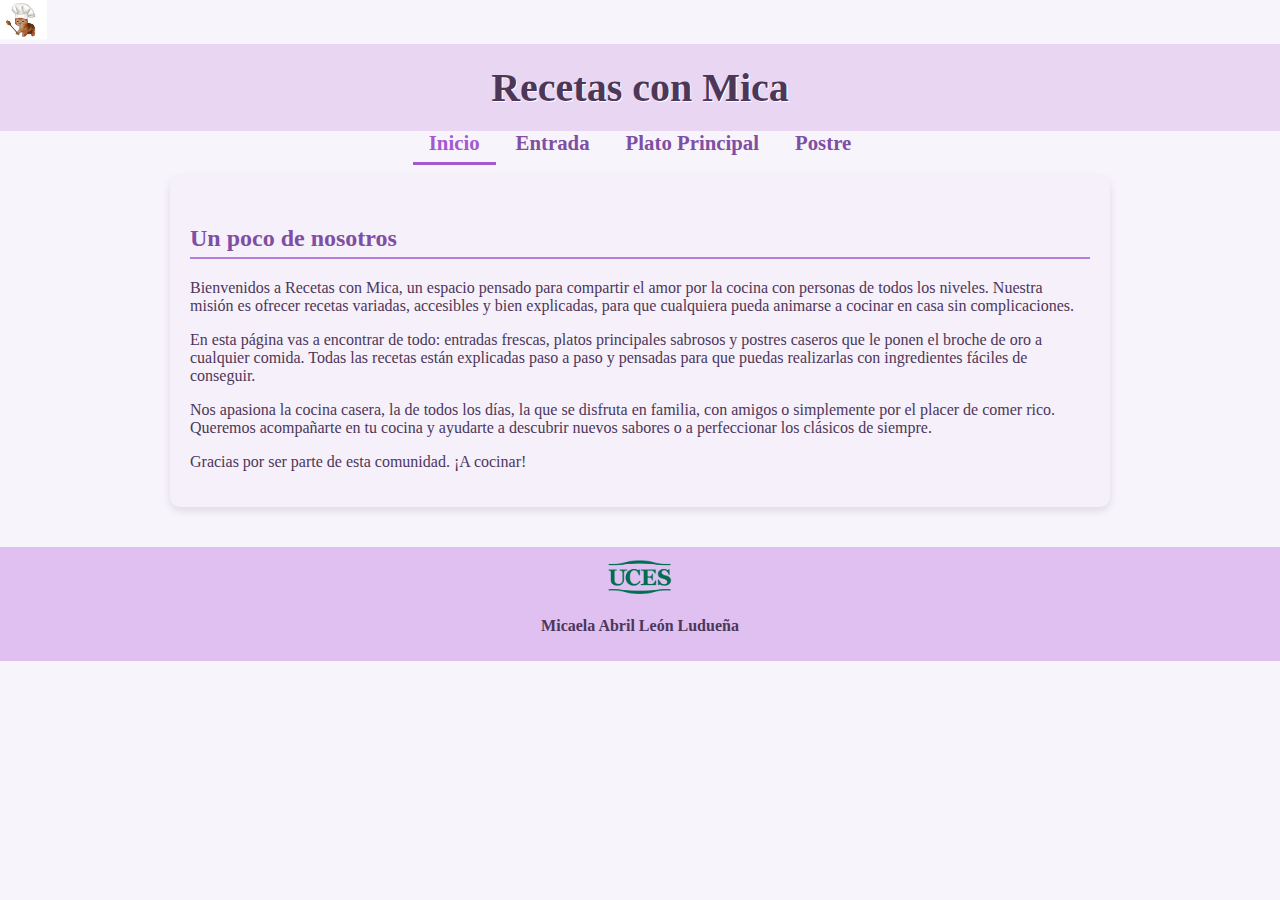
<file: index.html>
<!DOCTYPE html>
<html lang="es">
<head>
  <meta charset="UTF-8">
  <meta name="viewport" content="width=device-width, initial-scale=1.0">
  <img src="img/gatologo.jpg" alt="Logo izquierdo" style="height: 40px;">
  <title>Recetas con Mica</title>
  <link rel="stylesheet" href="css/styles.css">

  <header>
    <h1>Recetas con Mica</h1>
  </header>
</head>

<body>
  <nav>
    <div class="nav-container">
      <a href="index.html" class="active">Inicio</a>
      <a href="ensalada.html">Entrada</a>
      <a href="burger.html">Plato Principal</a>
      <a href="volcan.html">Postre</a>
    </div>
  </nav>

  <section>
    <article>
      <h2>Un poco de nosotros</h2>
      <p>
        Bienvenidos a Recetas con Mica, un espacio pensado para compartir el amor por la cocina con personas de todos los niveles. Nuestra misión es ofrecer recetas variadas, accesibles y bien explicadas, para que cualquiera pueda animarse a cocinar en casa sin complicaciones.
      </p>
      <p>
        En esta página vas a encontrar de todo: entradas frescas, platos principales sabrosos y postres caseros que le ponen el broche de oro a cualquier comida. Todas las recetas están explicadas paso a paso y pensadas para que puedas realizarlas con ingredientes fáciles de conseguir.
      </p>
      <p>
        Nos apasiona la cocina casera, la de todos los días, la que se disfruta en familia, con amigos o simplemente por el placer de comer rico. Queremos acompañarte en tu cocina y ayudarte a descubrir nuevos sabores o a perfeccionar los clásicos de siempre.
      </p>
      <p>
        Gracias por ser parte de esta comunidad. ¡A cocinar!
      </p>
      </a>
    </article>
  </section>

  <footer>
    <img src="img/logo.png" alt="logo-uces" class="logo-uces" alt="Logo UCES" style="height: 40px;">
    <p class="autor">Micaela Abril León Ludueña</p>
  </footer>
</body>
</html>
</file>
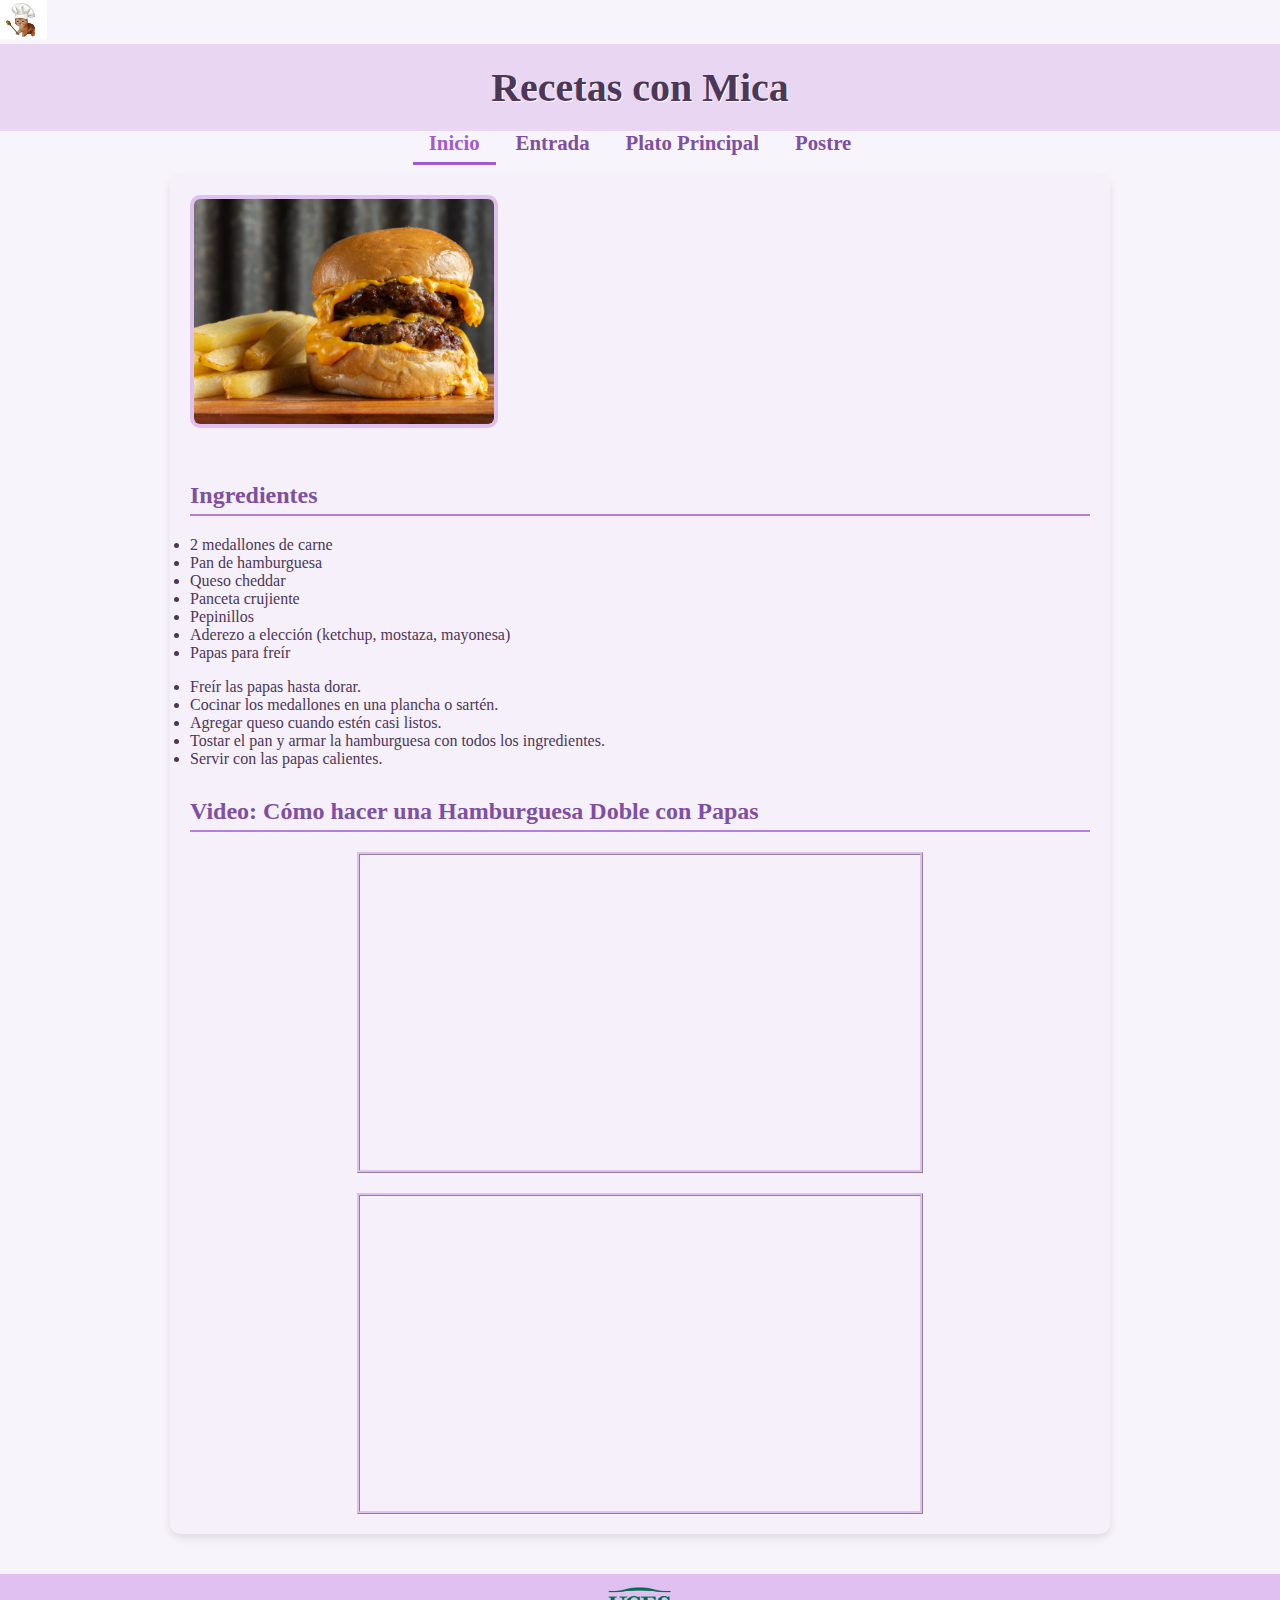
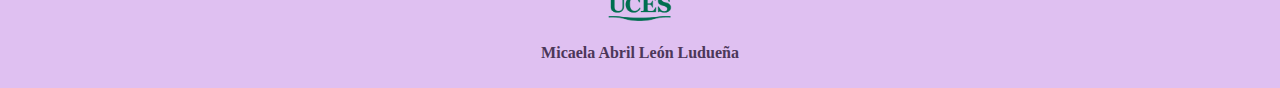
<file: burger.html>
<!DOCTYPE html>
<html lang="es">
<head>
  <meta charset="UTF-8">
  <meta name="viewport" content="width=device-width, initial-scale=1.0">
  <img src="img/gatologo.jpg" alt="Logo izquierdo" style="height: 40px;">
  <title>Recetas con Mica</title>
  <link rel="stylesheet" href="css/styles.css">
</head>

<header>
    <h1>Recetas con Mica</h1>
  </header>
</head>
  
<body>
  <nav>
    <div class="nav-container">
      <a href="index.html" class="active">Inicio</a>
      <a href="ensalada.html">Entrada</a>
      <a href="burger.html">Plato Principal</a>
      <a href="volcan.html">Postre</a>
    </div>
  </nav>

  

  <section>
    <article>
      <img src="img/burger.jpg" alt="burger" iframe width="300" height="500">
      <h2>Ingredientes</h2>
      <p>
       <li>2 medallones de carne</li>
      <li>Pan de hamburguesa</li>
      <li>Queso cheddar</li>
      <li>Panceta crujiente</li>
      <li>Pepinillos</li>
      <li>Aderezo a elección (ketchup, mostaza, mayonesa)</li>
      <li>Papas para freír</li>
      </p>

      <p>
        <li>Freír las papas hasta dorar.</li>
      <li>Cocinar los medallones en una plancha o sartén.</li>
      <li>Agregar queso cuando estén casi listos.</li>
      <li>Tostar el pan y armar la hamburguesa con todos los ingredientes.</li>
      <li>Servir con las papas calientes.</li>

      </p>
      
      <p>
  <h2>Video: Cómo hacer una Hamburguesa Doble con Papas</h2>
 
    <iframe width="400" height="300"
      src="https://www.youtube.com/embed/5llH9SHOgDg"
      title="Hamburguesa doble con papas - Video 2"
      frameborder="0"
      allow="accelerometer; autoplay; clipboard-write; encrypted-media; gyroscope; picture-in-picture"
      allowfullscreen>
    </iframe>

     <iframe width="400" height="300"
      src="https://www.youtube.com/embed/5llH9SHOgDg"
      title="Hamburguesa doble con papas - Video 2"
      frameborder="0"
      allow="accelerometer; autoplay; clipboard-write; encrypted-media; gyroscope; picture-in-picture"
      allowfullscreen>
    </iframe>
        
</section>
      </a>
    </article>
  </section>

  <footer>
    <img src="img/logo.png" alt="logo-uces" class="logo-uces" alt="Logo UCES" style="height: 40px;">

    <p class="autor">Micaela Abril León Ludueña</p>
  </footer>
</body>
</html>
</file>
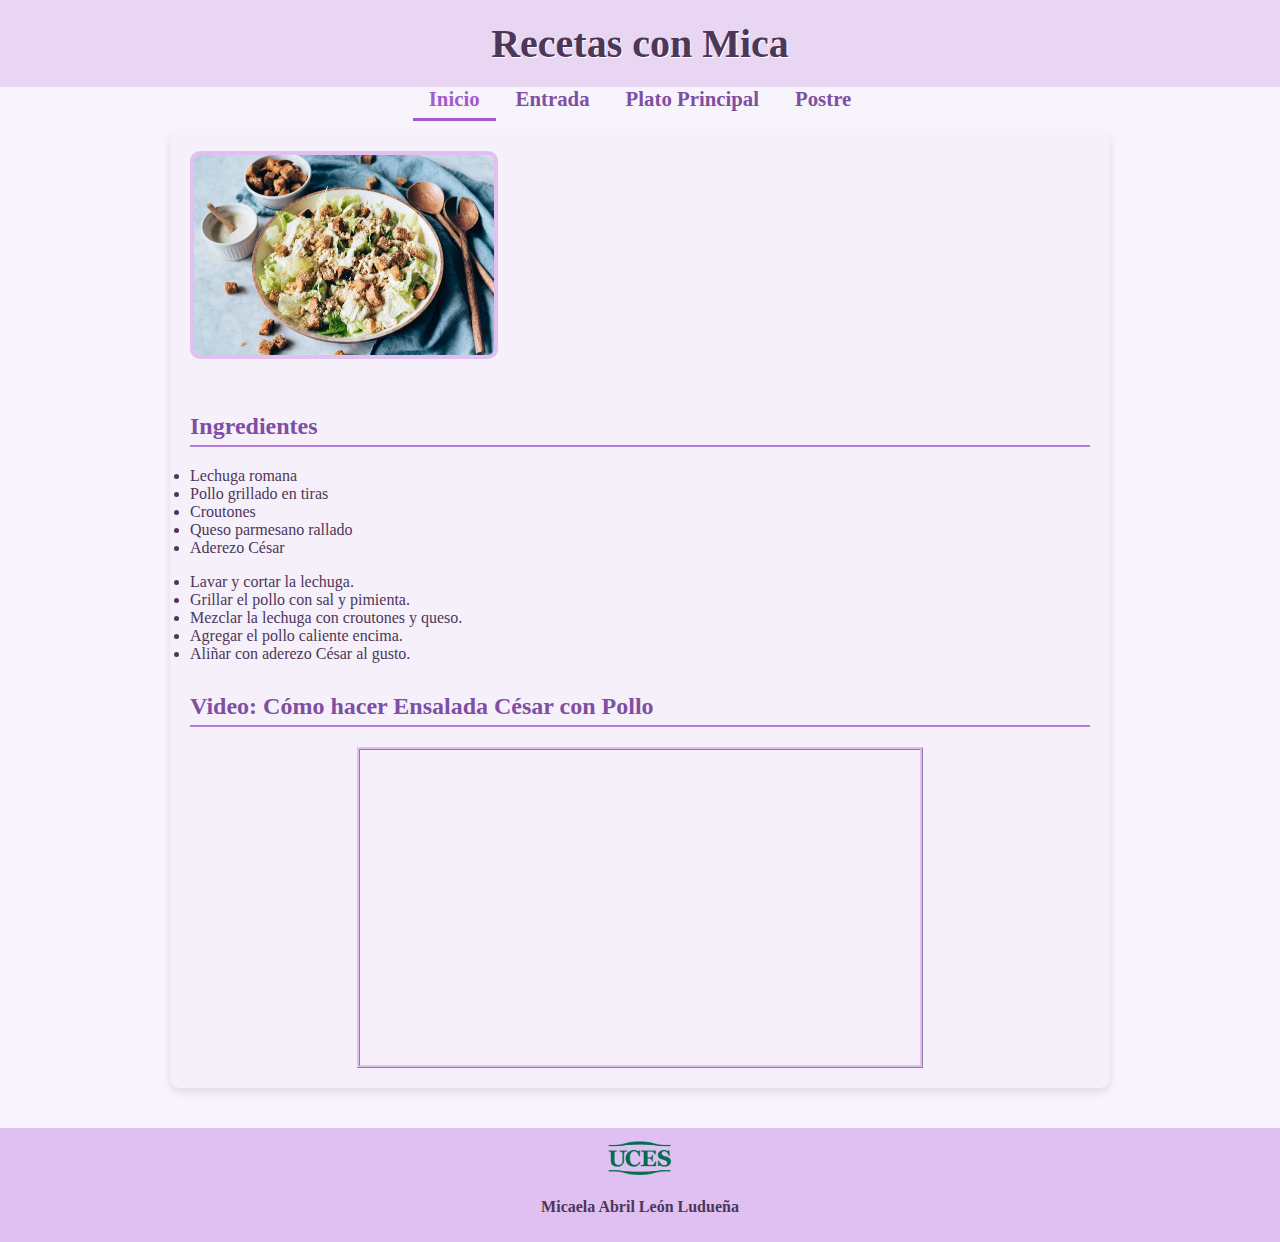
<file: ensalada.html>
<!DOCTYPE html>
<html lang="es">
<head>
  <meta charset="UTF-8">
  <meta name="viewport" content="width=device-width, initial-scale=1.0">
  <title>Recetas con Mica</title>
  <link rel="stylesheet" href="css/styles.css">

  <header>
    <h1>Recetas con Mica</h1>
  </header>
</head>

<body>
</footer>
  <nav>
    <div class="nav-container">
      <a href="index.html" class="active">Inicio</a>
      <a href="ensalada.html">Entrada</a>
      <a href="burger.html">Plato Principal</a>
      <a href="volcan.html">Postre</a>
    </div>
  </nav>
</footer>

  

  <section>
    <article>
      <img src="img/cesar.jpg" alt="EnsaladaCesar" iframe width="300" height="500" >
      <h2>Ingredientes</h2>
      <p>
      <li>Lechuga romana</li>
      <li>Pollo grillado en tiras</li>
      <li>Croutones</li>
      <li>Queso parmesano rallado</li>
      <li>Aderezo César
      </p>

      <p>
         <li>Lavar y cortar la lechuga.</li>
      <li>Grillar el pollo con sal y pimienta.</li>
      <li>Mezclar la lechuga con croutones y queso.</li>
      <li>Agregar el pollo caliente encima.</li>
      <li>Aliñar con aderezo César al gusto.</li>
    </ol>
      </p>
      
      <p>
  <h2>Video: Cómo hacer Ensalada César con Pollo</h2>
  <iframe width="300" height="500" 
    src="https://www.youtube.com/embed/lBBsu_7FyYo" 
    title="Ensalada César con Pollo receta" 
    frameborder="0" 
    allow="accelerometer; autoplay; clipboard-write; encrypted-media; gyroscope; picture-in-picture" 
    allowfullscreen>
  </iframe>
</section>
      </a>
    </article>
  </section>

  <footer>
    <img src="img/logo.png" alt="logo-uces" class="logo-uces" alt="Logo UCES" style="height: 40px;">

    <p class="autor">Micaela Abril León Ludueña</p>
  </footer>
</body>
</html>
</file>
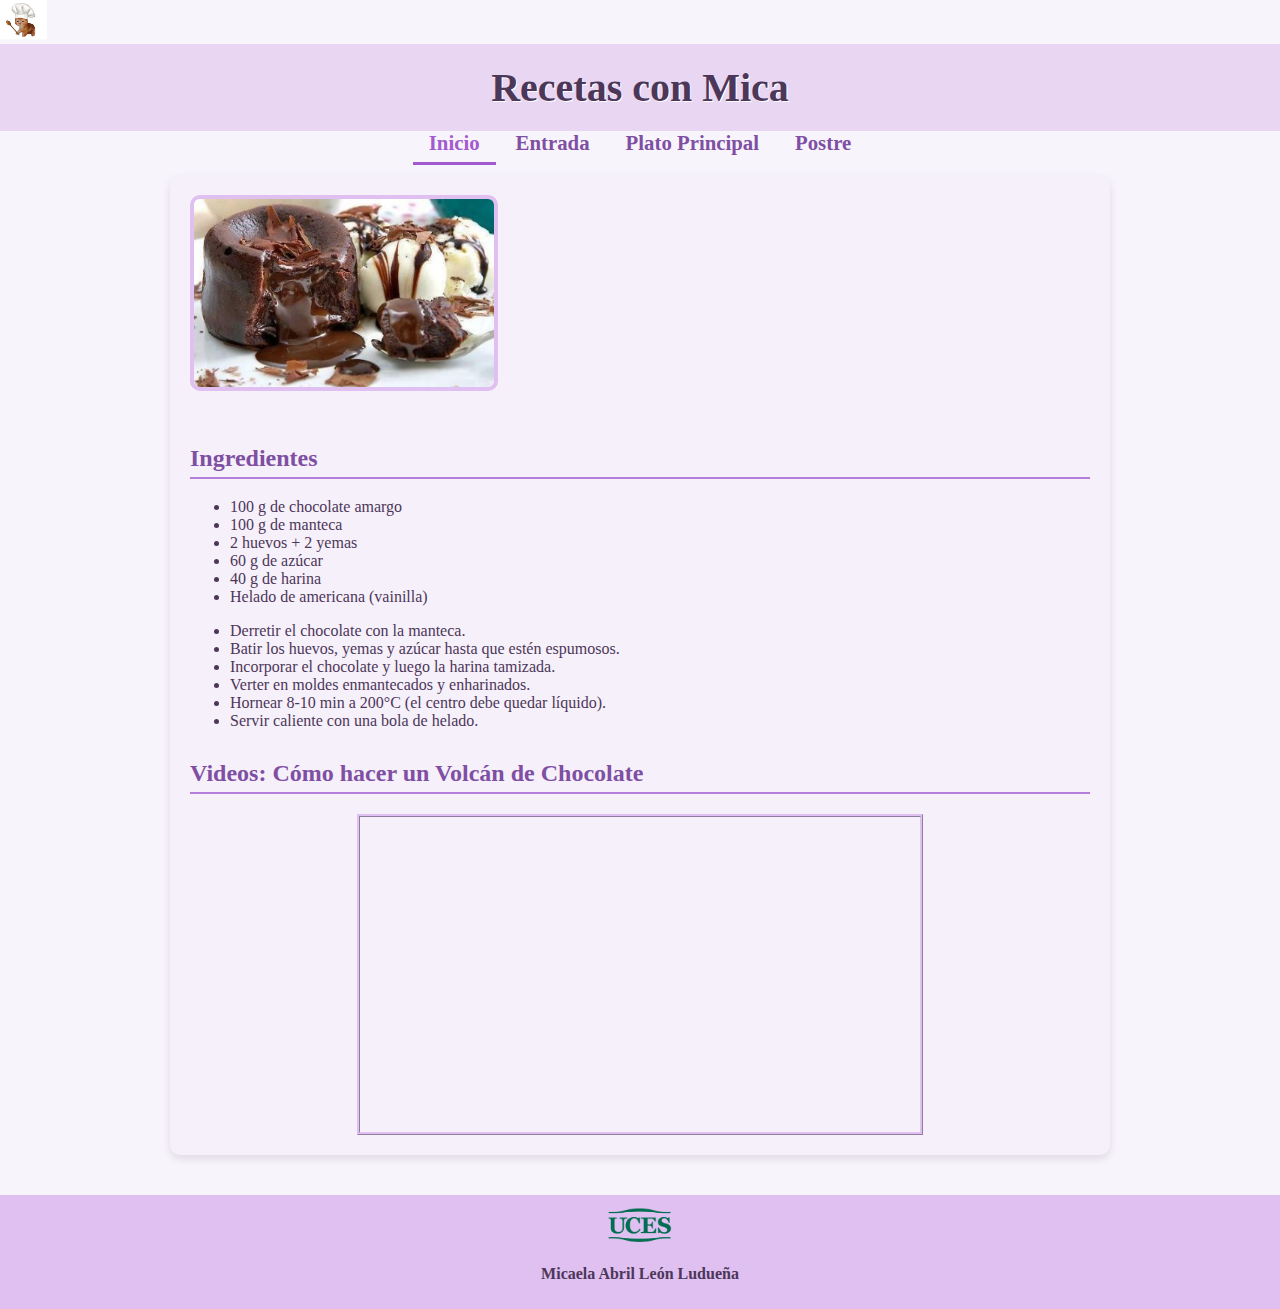
<file: volcan.html>
<!DOCTYPE html>
<html lang="es">
<head>
  <meta charset="UTF-8">
  <meta name="viewport" content="width=device-width, initial-scale=1.0">
  <img src="img/gatologo.jpg" alt="Logo izquierdo" style="height: 40px;">
  <title>Recetas con Mica</title>
  <link rel="stylesheet" href="css/styles.css">
</head>

<header>
    <h1>Recetas con Mica</h1>
  </header>
</head>

<body>
  <nav>
    <div class="nav-container">
      <a href="index.html" class="active">Inicio</a>
      <a href="ensalada.html">Entrada</a>
      <a href="burger.html">Plato Principal</a>
      <a href="volcan.html">Postre</a>
    </div>
  </nav>

  

  <section>
    <article>
      <img src="img/volcan.jpg" alt="Logo izquierdo" iframe width="300" height="500">
      </div> 
    <h2>Ingredientes</h2>
    <ul>
      <li>100 g de chocolate amargo</li>
      <li>100 g de manteca</li>
      <li>2 huevos + 2 yemas</li>
      <li>60 g de azúcar</li>
      <li>40 g de harina</li>
      <li>Helado de americana (vainilla)</li>
    </ul>

      <p>
       <ul>
      <li>Derretir el chocolate con la manteca.</li>
      <li>Batir los huevos, yemas y azúcar hasta que estén espumosos.</li>
      <li>Incorporar el chocolate y luego la harina tamizada.</li>
      <li>Verter en moldes enmantecados y enharinados.</li>
      <li>Hornear 8-10 min a 200°C (el centro debe quedar líquido).</li>
      <li>Servir caliente con una bola de helado.</li>
    </ul>

      
      <p>
  <h2>Videos: Cómo hacer un Volcán de Chocolate</h2>
    <iframe width="600" height="400"
      src="https://www.youtube.com/embed/LOb1FzkqD_Y"
      title="Volcán de Chocolate - Video"
      frameborder="0"
      allow="accelerometer; autoplay; clipboard-write; encrypted-media; gyroscope; picture-in-picture"
      allowfullscreen>
    </iframe>
</section>

      </a>
    </article>
  </section>

  <footer>
    <img src="img/logo.png" alt="logo-uces" class="logo-uces" alt="Logo UCES" style="height: 40px;">

    <p class="autor">Micaela Abril León Ludueña</p>
  </footer>
</body>
</html>
</file>
<file: css/styles.css>
*{

  body {
  font-family: 'Segoe UI';
  background-color: #f8f4fb;
  color: #4c3759;
  margin: 0;
  padding: 0;
}

.nav-container {
  font-family: 'Exalumnos sin SC', serif;
  text-align: center;
}

.nav-container a {
  text-decoration: none;
  color: #7e4fa3;
  font-weight: 700;
  font-size: 1.3rem;
  padding: 8px 16px;
  border-bottom: 3px solid transparent;
  transition: border-color 0.3s ease, color 0.3s ease;
}

.nav-container a.active,
.nav-container a:hover {
  color: #a35ad0;
  border-bottom-color: #a35ad0;
  cursor: pointer;
}

header {
  background-color: #e8d6f3;
  padding: 20px;
  text-align: center;
}

header h1 {
  font-family: 'Margarina';
  font-size: 2.5rem;
  margin: 0;
  text-shadow: 1px 1px 0 #fff;
}

section {
  padding: 20px;
  max-width: 900px;
  margin: auto;
  background-color: #f6f0fa;
  border-radius: 10px;
  box-shadow: 0 4px 8px rgba(0, 0, 0, 0.1);
  border: 2px #caa0e8;
  margin-top: 20px;
}

article img {
  max-width: 100%;
  height: auto;
  margin-bottom: 20px;
  border-radius: 10px;
  border: 4px solid #dfc0f1;
}

h2 {
  color: #7e4fa3;
  font-size: 1.5rem;
  border-bottom: 2px solid #b57edc;
  padding-bottom: 5px;
  margin-top: 30px;
}


iframe {
  width: 100%;
  max-width: 560px;
  height: 315px;
  margin-top: 20px;
  display: block;
  margin-left: auto;
  margin-right: auto;
  border: ridge 3px #dfc0f1;
}

footer {
  background-color: #dfc0f1;
  text-align: center;
  align-items: center;
  padding: 10px 20px;
  margin-top: 40px;
}

footer .logouces {
  height: 40px;
}

footer .autor {
  font-weight: bold;
  color: #4c3759;
}



}
</file>
